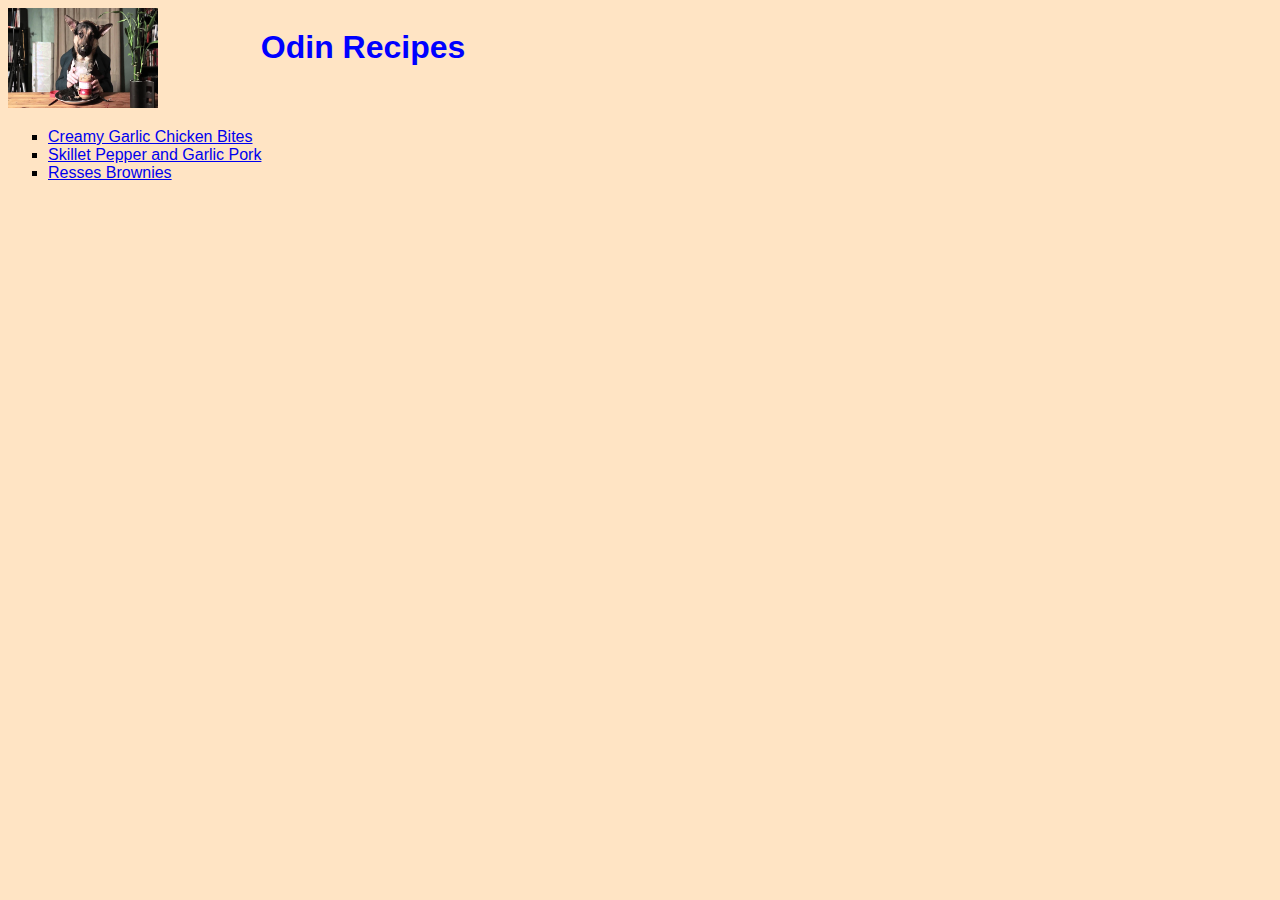
<file: index.html>
<!DOCTYPE html>
<html lang="en">
    <head>
        <meta charset="UTF-8">
        <title>Odin Recipes</title>
        <link rel="stylesheet" href="style.css">
    </head>
    <body>
        <div class="title"></div>
            <h1 class="title-child2">Odin Recipes</h1>
            <img class="ttile-child1" src="./images/odin-eating.jpg" alt="Odin eats" height="100" width="150"></a>
        </div>
        <ul>
            <li><a href="./recipes/chickenbites.html">Creamy Garlic Chicken Bites</a></li>
            <li><a href="./recipes/peppergarlicpork.html">Skillet Pepper and Garlic Pork</a></li>
            <li><a href="./recipes/reesebrownies.html">Resses Brownies</a></li>
        </ul>
    </body>
</html>
</file>
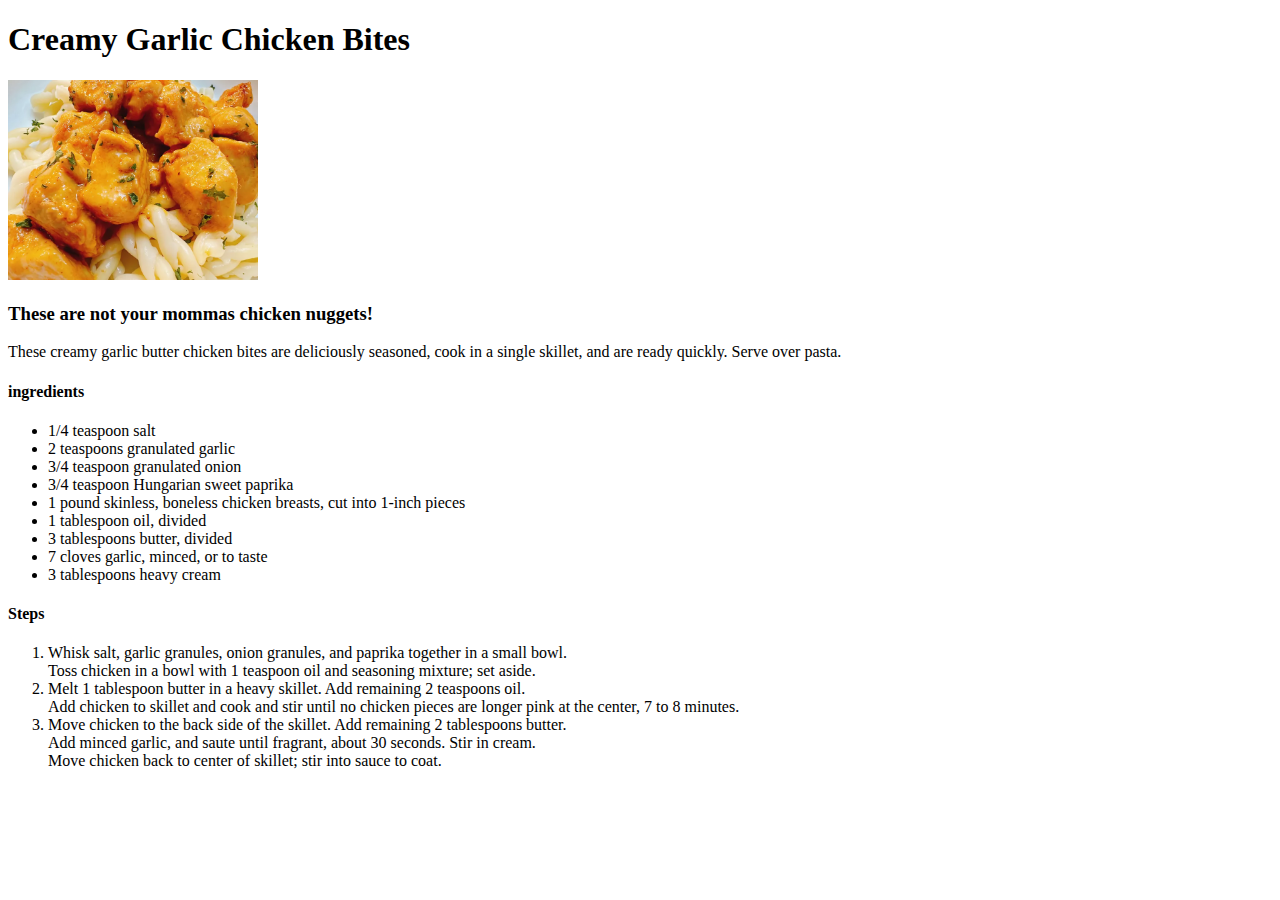
<file: recipes/chickenbites.html>
<!DOCTYPE html>
<html lang="en">
    <head>
        <meta charset="UTF-8">
        <title>Creamy Garlic Chicken Bites | Odin Recipes</title>
    </head>
    <body>
        <H1>Creamy Garlic Chicken Bites</H1>
        <img src="../images/chicken-bites.webp" alt="creamy garlic chicken bites" height="200" width="250">
        <h3>These are not your mommas chicken nuggets!</h3>
        <p>These creamy garlic butter chicken bites are deliciously seasoned, cook in a single skillet, and are ready quickly. Serve over pasta.</p>
        <h4>ingredients</h4>
        <ul>
            <li>1/4 teaspoon salt</li>
            <li>2 teaspoons granulated garlic</li>
            <li>3/4 teaspoon granulated onion</li>
            <li>3/4 teaspoon Hungarian sweet paprika</li>
            <li>1 pound skinless, boneless chicken breasts, cut into 1-inch pieces</li>
            <li>1 tablespoon oil, divided</li>
            <li>3 tablespoons butter, divided</li>
            <li>7 cloves garlic, minced, or to taste</li>
            <li>3 tablespoons heavy cream</li>
        </ul>
        <h4>Steps</h4>
        <ol>
            <li>Whisk salt, garlic granules, onion granules, and paprika together in a small bowl. </br> 
                Toss chicken in a bowl with 1 teaspoon oil and seasoning mixture; set aside.</li>
            <li>Melt 1 tablespoon butter in a heavy skillet. Add remaining 2 teaspoons oil. </br>
                Add chicken to skillet and cook and stir until no chicken pieces are longer pink at the center, 7 to 8 minutes.</li>
            <li>Move chicken to the back side of the skillet. Add remaining 2 tablespoons butter.<br> 
                Add minced garlic, and saute until fragrant, about 30 seconds. Stir in cream.<br> 
                Move chicken back to center of skillet; stir into sauce to coat.</li>
        </ol>
    </body>
</html>
</file>
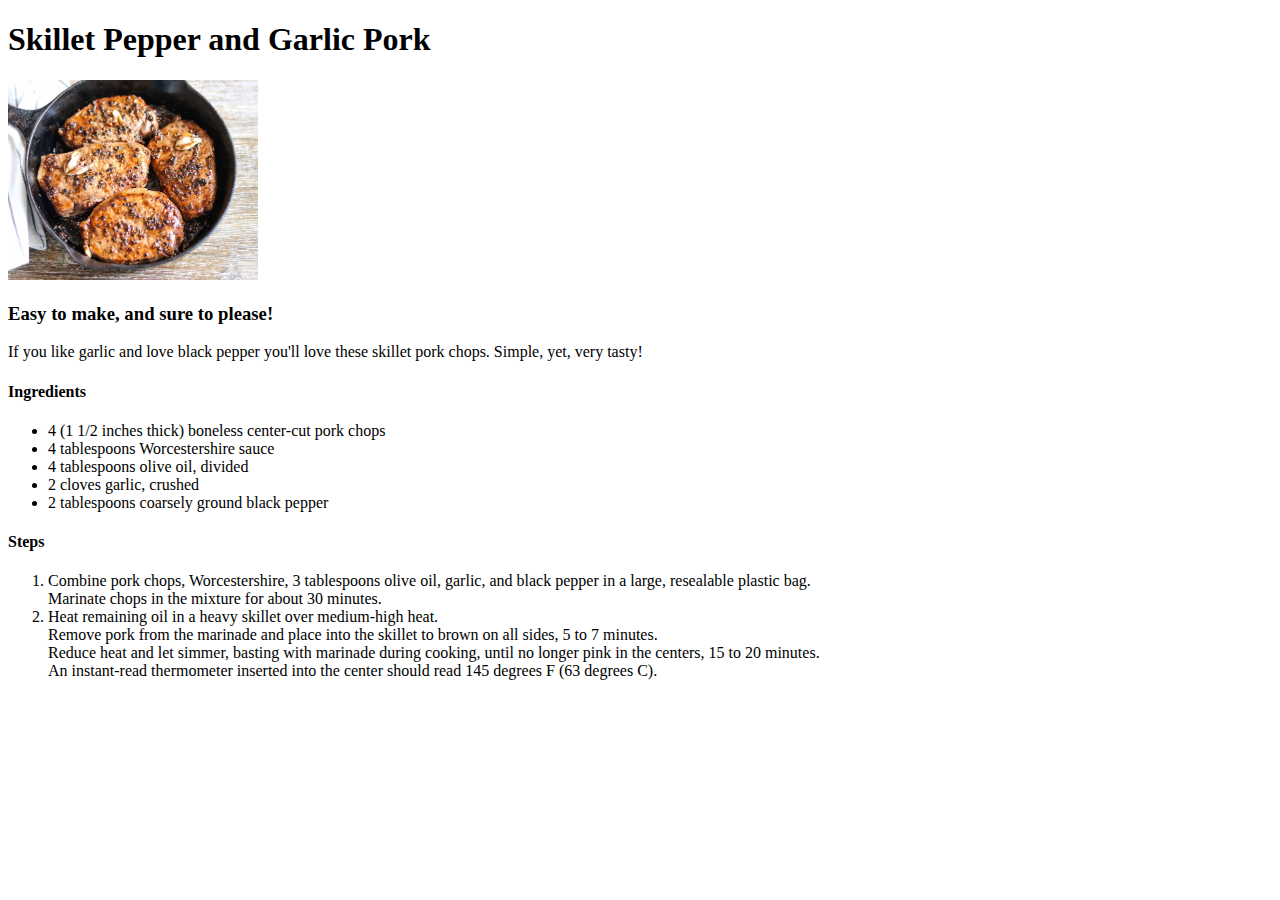
<file: recipes/peppergarlicpork.html>
<!DOCTYPE html>
<html lang="en">
    <head>
        <meta charset="UTF-8">
        <title>Skillet Pepper and Garlic Pork | Odin Recipes</title>
    </head>
    <body>
        <h1>Skillet Pepper and Garlic Pork</h1>
        <img src="../images/garlic-pepper-pork.webp" alt="Garlic and pepper pork" height="200" width="250">
        <h3>Easy to make, and sure to please!</h3>
        <p>If you like garlic and love black pepper you'll love these skillet pork chops. Simple, yet, very tasty!</p>
        <h4>Ingredients</h4>
        <ul>
            <li>4 (1 1/2 inches thick) boneless center-cut pork chops</li>
            <li>4 tablespoons Worcestershire sauce</li>
            <li>4 tablespoons olive oil, divided</li>
            <li>2 cloves garlic, crushed</li>
            <li>2 tablespoons coarsely ground black pepper</li>
        </ul>
        <h4>Steps</h4>
        <ol>
            <li>Combine pork chops, Worcestershire, 3 tablespoons olive oil, garlic, and black pepper in a large, resealable plastic bag.<br>
                Marinate chops in the mixture for about 30 minutes. </li>
            <li>Heat remaining oil in a heavy skillet over medium-high heat.<br> 
                Remove pork from the marinade and place into the skillet to brown on all sides, 5 to 7 minutes. <br>
                Reduce heat and let simmer, basting with marinade during cooking, until no longer pink in the centers, 15 to 20 minutes. <br>
                An instant-read thermometer inserted into the center should read 145 degrees F (63 degrees C). </li>
        </ol>
    </body>
</html>
</file>
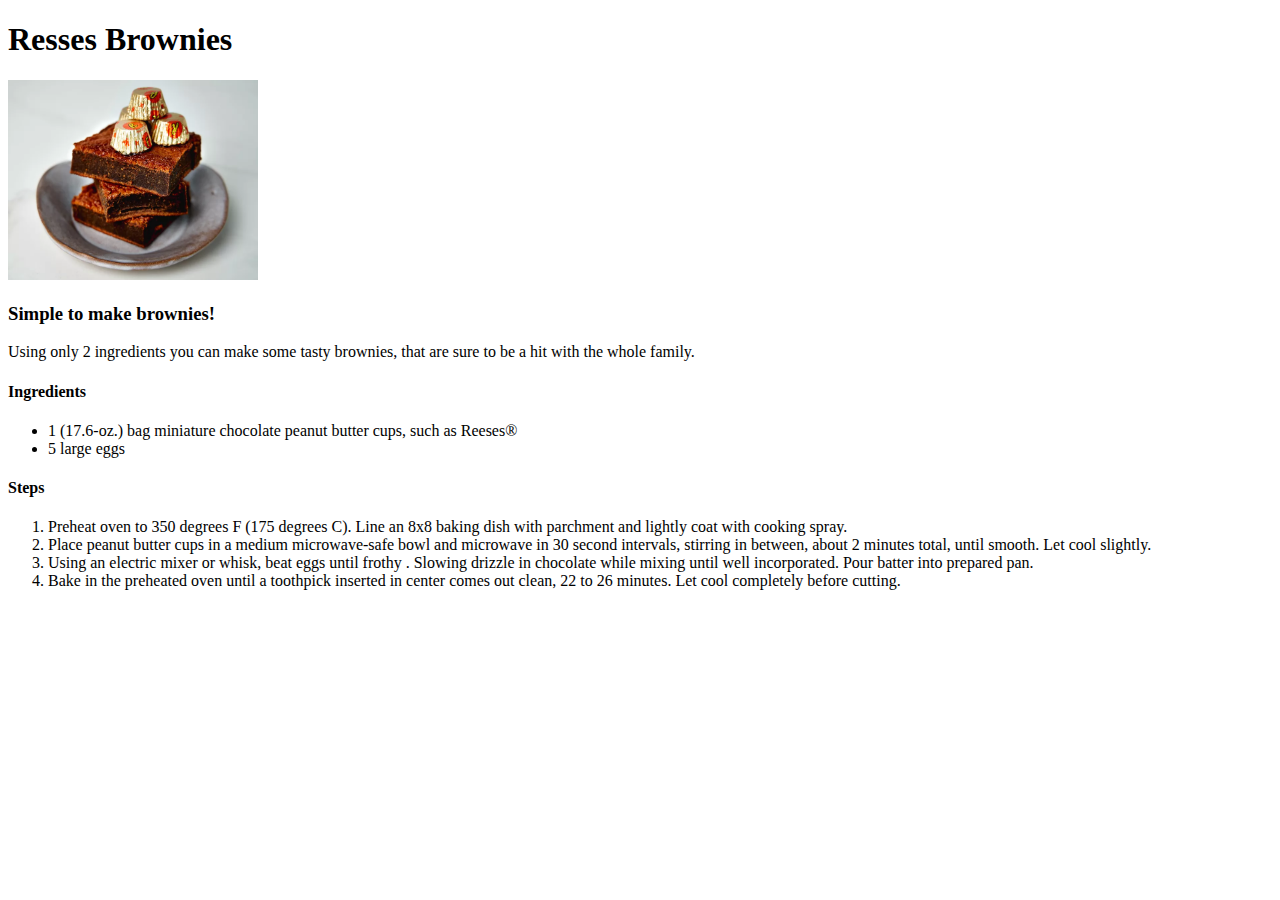
<file: recipes/reesebrownies.html>
<!DOCTYPE html>
<html lang="en">
    <head>
        <meta charset="UTF-8">
        <title>Resses Brownies | Odin Recipes</title>
    </head>
    <body>
        <h1>Resses Brownies</h1>
        <img src="../images/reeses_brownies.webp" alt="resses cup brownines" height="200" width="250">
        <h3>Simple to make brownies!</h3>
        <p>Using only 2 ingredients you can make some tasty brownies, that are sure to be a hit with the whole family. </p>
        <h4>Ingredients</h4>
        <ul>
            <li>1 (17.6-oz.) bag miniature chocolate peanut butter cups, such as Reeses®</li>
            <li>5 large eggs</li>
        </ul>
        <h4>Steps</h4>
        <ol>
            <li>Preheat oven to 350 degrees F (175 degrees C). Line an 8x8 baking dish with parchment and lightly coat with cooking spray. </li>
            <li>Place peanut butter cups in a medium microwave-safe bowl and microwave in 30 second intervals, stirring in between, about 2 minutes total, until smooth. Let cool slightly.</li>
            <li>Using an electric mixer or whisk, beat eggs until frothy .  Slowing drizzle in chocolate while mixing until well incorporated. Pour batter into prepared pan.</li>
            <li>Bake in the preheated oven until a toothpick inserted in center comes out clean, 22 to 26 minutes. Let cool completely before cutting.</li>
        </ol>
    </body>
</html>
</file>
<file: style.css>
body {
    font-family:Arial, Helvetica, sans-serif;
    background-color: bisque;
}

h1 {
    color:blue
}
ul {
    list-style-type: square;
}

.title {
    width: flex;
    text-align: center;
}

.title-child1 {
    width: 20%;
    float: left;
}

.title-child2 {
    width: 80%;
    float: right;

}
</file>
